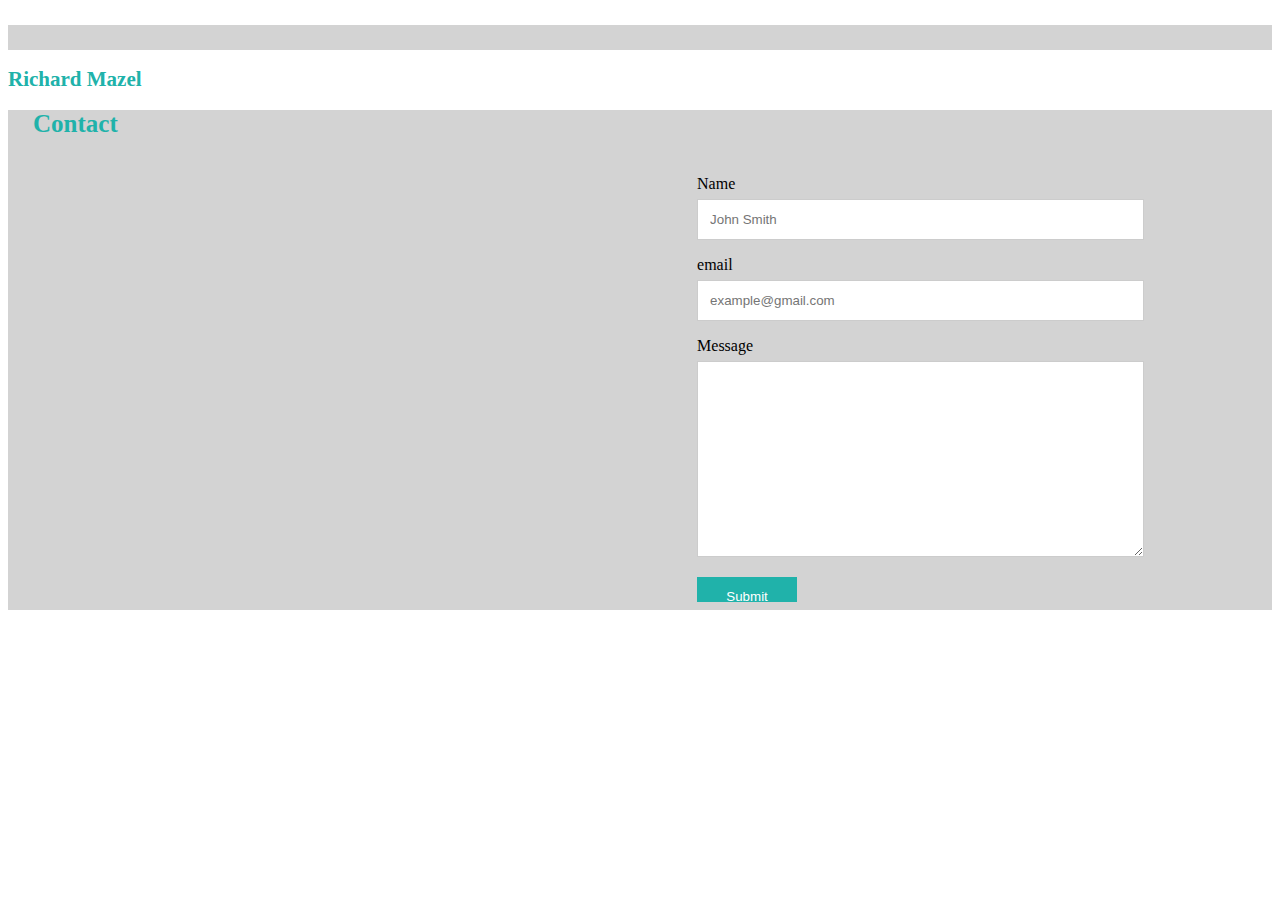
<file: contact.html>
<!DOCTYPE html>
<html lang="en">

<head>
  <meta charset="UTF-8">
  <meta name="viewport" content="width=device-width, initial-scale=1.0">
  <meta http-equiv="X-UA-Compatible" content="ie=edge">
  <link rel="stylesheet" type="text/css" href="assets/css/style.css">
  <title>My Profile</title>
</head>

<body>
  <div id="container">
    <div id="header">
      <h2>Richard Mazel</h2>
    </div>


    <div id="content">

      <div class="form">
        <div class="me">
          <h3>Contact</h3>
        </div>
        <div class="line"></div>

        <div class="row">
          <div class="column">
          </div>
          <div class="column">
            <form action="/action_page.php">
              <label for="name">Name</label>
              <input type="text" id="fname" name="firstname" placeholder="John Smith">
              <label for="email">email</label>
              <input type="text" id="email" email="email" placeholder="example@gmail.com">
              <label for="subject">Message</label>
              <textarea id="subject" name="subject" style="height:170px"></textarea>
              <input type="submit" value="Submit">
            </form>
          </div>
        </div>
      </div>
    </div>
  </div>
  </div>





</body>

</html>
</file>
<file: assets/css/style.css>
#container {
  background-color: lightgrey;
  
}

#header {
    display: flex;
    margin-top: 25px;
    width: 100%;
    margin-right: 97px;
    float: left;
    background: white;
    color: lightseagreen;
    font-size: 14px;
}

.name {
  margin-left: 225px;
  width: 200px;
  background-color: lightseagreen;
  color: white;
  text-align: center;
}


.text {
  width: 300px;
  margin-left: 25px;
}

#main {
  margin: -0.25% auto;
  width: 95%;
  height: 593px;
  background-color: white;
 }

 .about-me {
   height: 10px;
   width: 30px;
 }

.content {
  margin-left: 22%;
  margin-top: 107px;
  margin-bottom: 6%;
  width: 681px;
  height: 68%;
  background-color: white;
}




.list {
  width: 95%;
  height: 69px;
  background-color: white;

}
 

ul {
  list-style-type: none;
  margin: -15px;
  padding: -15px;
  overflow: hidden;
  margin-top: -50px;
}

li {
  float: right;
}

li a {
  Margin-right: 150px;
  display: block;
  color: black;
  text-align: center;
  padding: 16px;
  text-decoration: none;
}

#container2 {
  height: 600px;
  width: 90%;
  margin-left: 5%;
  margin: 0 auto;
  background-color: lightgrey;
}



.filler {
  height: 5px;
  width: 100%;
  background-color: lightseagreen;
}

.footer {
  margin-top:"10px";
  width: 100%;
  height: 30px;
  background-color: darkslategray;
  
}

.me {
  margin-left: 25px;
  margin-top: 25px;
}

.text-wrap {
  float: left;
  margin-top: 25px;
  padding: 20px;
}

h3 {
 font-size: 25px;
 color: lightseagreen;
}

.line {
  height: 1px;
  width: 80%;
  margin-right: 5%;
  margin-left: 10%;
  background-color: lightgrey;
}


input[type=text], select, textarea {
  width: 100%;
  padding: 12px;
  border: 1px solid #ccc;
  margin-top: 6px;
  margin-bottom: 16px;
  resize: vertical;
}

input[type=submit] {
  background-color: lightseagreen;
  color: white;
  padding: 12px 20px;
  border: none;
  cursor: pointer;
  width: 100px;
  height: 25px;
  text-emphasis-position: middle;
}


.column {
  margin-left: 10%;
  width: 50%;
  margin-top: 6px;
  
}


@media screen and (max-width: 600px) {
  .column, input[type=submit] {
    width: 100%;
    margin-top: 0;
  }
}

.column {
  float: left;
  width: 33.33%;
  padding: 5px;
}

.column2 {
  float: left;
  width: 33.33%;
  padding: 5px;
}


.row::after {
  content: "";
  clear: both;
  display: table;
}

.row2::after {
  content: "";
  clear: both;
  display: table;
}

.row3::after {
  content: "";
  clear: both;
  display: table;
}
</file>
